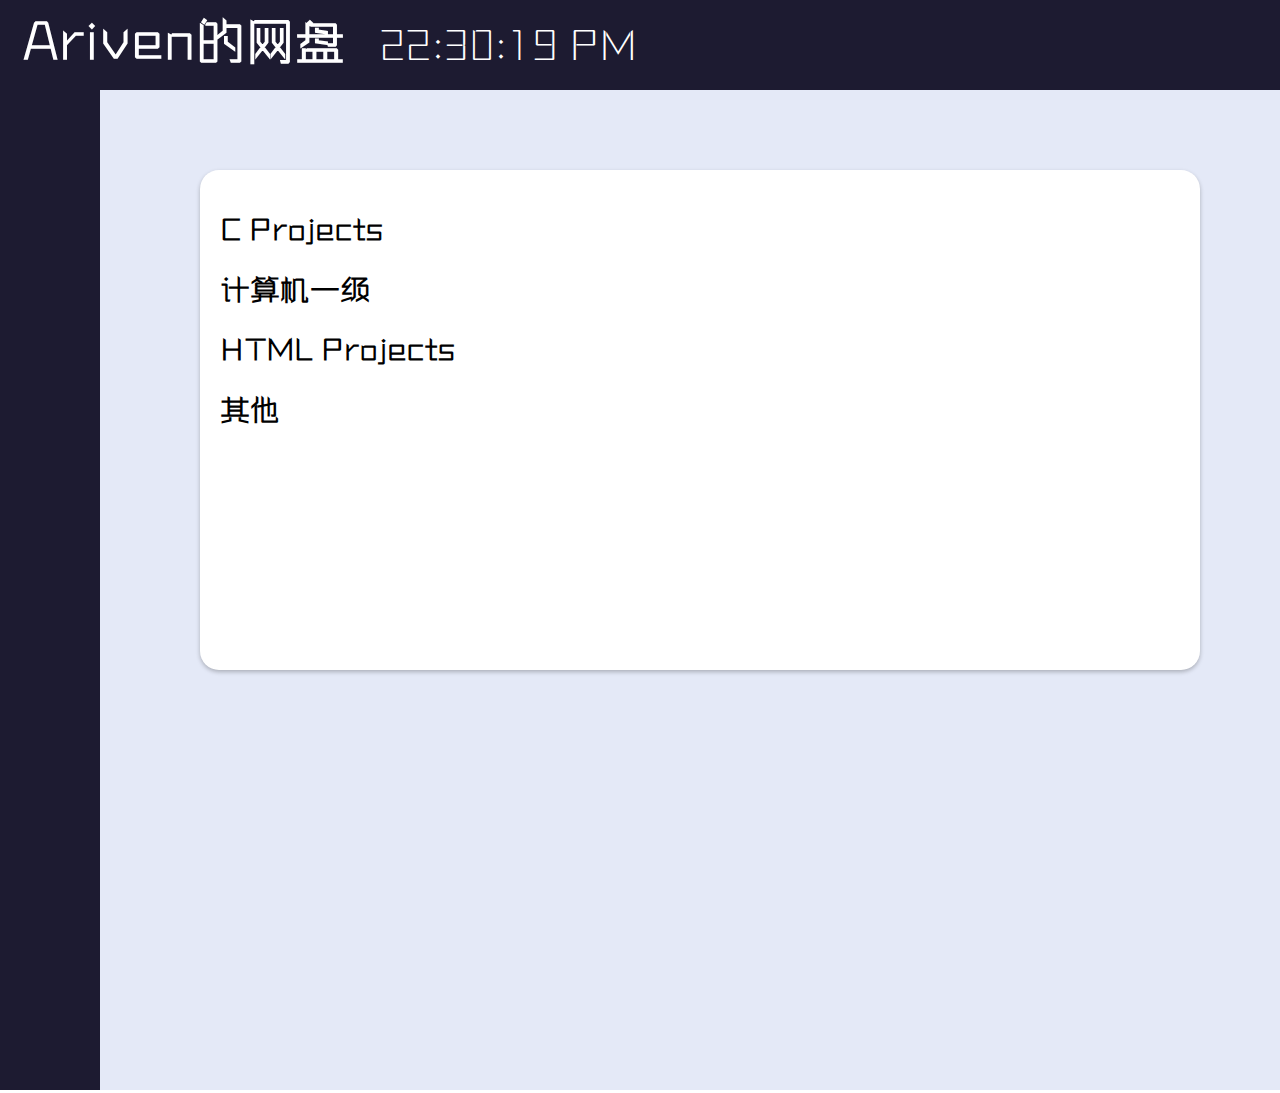
<file: index.html>
<!DOCTYPE html>
<html lang="en">
<head>
    <meta charset="UTF-8">
    <meta http-equiv="X-UA-Compatible" content="IE=edge">
    <meta name="viewport" content="width=device-width, initial-scale=1.0">
    <link rel="stylesheet" href="./css/index.css">
    <link rel="shortcut icon" href="https://blog.ariven-sky.cn/img/avatar.png">
    <title>Ariven的网盘</title>
</head>
<body>
    <script type="text/javascript" src="./js/time.js"></script>
<div class="box">
    <div class="showtime">
        <p id="getTime">
        </p>
    </div>
</div>
    <div class="welcome1">
        <h1 class="hello">Ariven的网盘</h1>
    </div>
    <div class="cfx"><h2 class="hitokoto" id="yiyancon"></h2></div>
    <script type="text/javascript" src="https://international.v1.hitokoto.cn?encode=js&amp;charset=utf-8&amp;&amp;c=j&amp;c=k&amp;c=l"></script>
    <div class="main"><iframe src="./main/index.html" frameborder="0" width="2450px"
        height="1000px" frameborder="no"></iframe></div>
</body> 
</html>
</file>
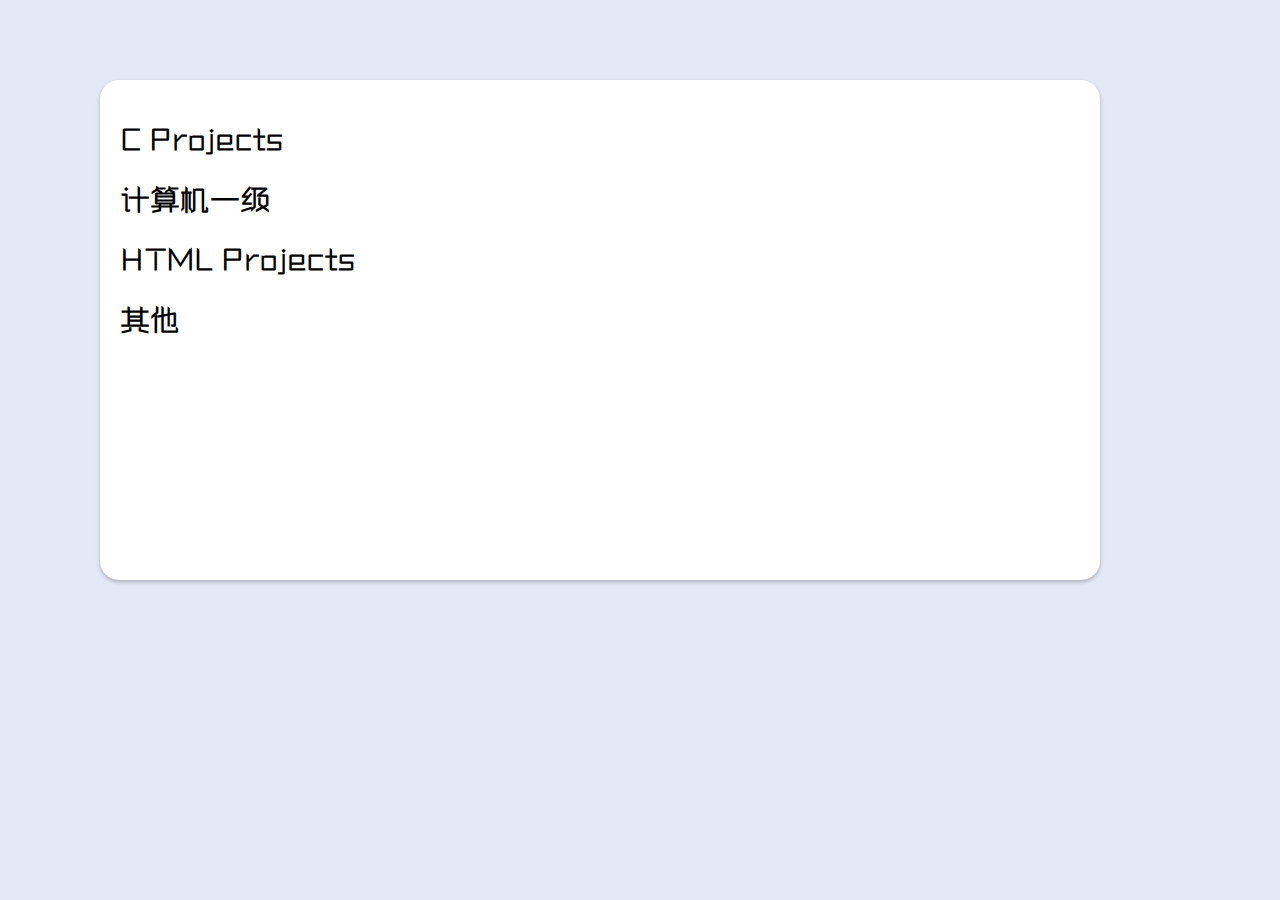
<file: main/index.html>
<!DOCTYPE html>
<html lang="en">
<head>
    <meta charset="UTF-8">
    <meta http-equiv="X-UA-Compatible" content="IE=edge">
    <meta name="viewport" content="width=device-width, initial-scale=1.0">
    <link rel="stylesheet" href="./css/index.css">
    <link rel="stylesheet" href="https://cdn.staticfile.org/font-awesome/4.7.0/css/font-awesome.css">
    <title>Document</title>
</head>
<body>
    
    <div class="d">
    <h1 class="c"><a href="./c/c.html"> C Projects</a></h1>
    <h1 class="jsj"><a href="./jsj/jsj.html">计算机一级</a></h1>
    <h1 class="html"><a href="./html/html.html">HTML Projects</a></h1>
    <h1 class="a"><a href="./a/a.html">其他</a></h1>
</div>
</body>
</html>
</file>
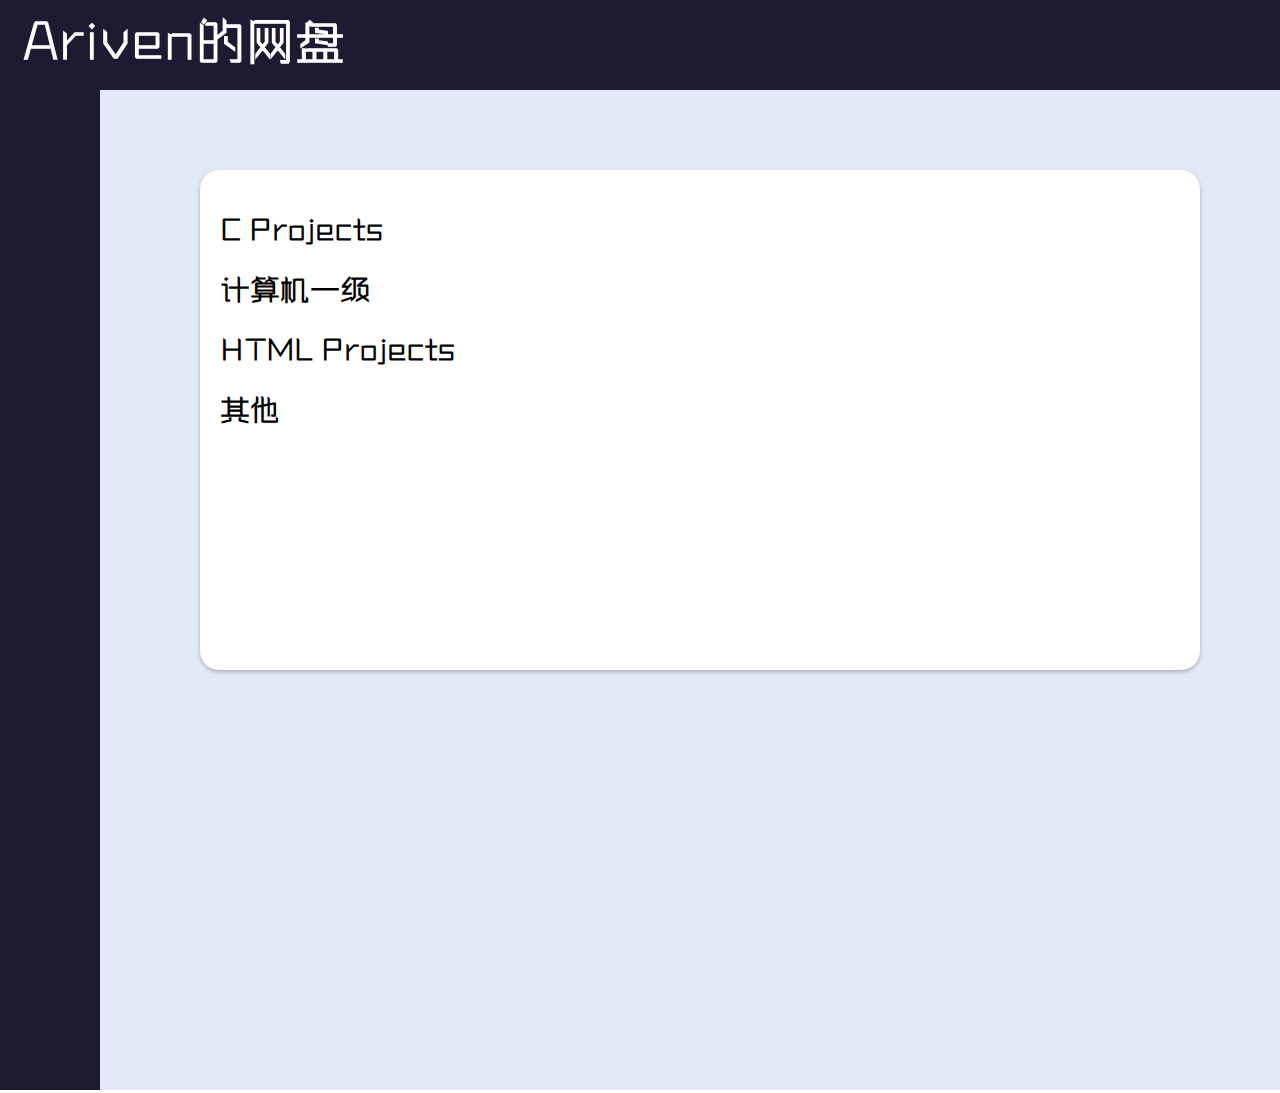
<file: .github/workflows/index.html>
<!DOCTYPE html>
<html lang="en">
<head>
    <meta charset="UTF-8">
    <meta http-equiv="X-UA-Compatible" content="IE=edge">
    <meta name="viewport" content="width=device-width, initial-scale=1.0">
    <link rel="stylesheet" href="./css/index.css">
    <link rel="shortcut icon" href="https://blog.ariven-sky.cn/img/avatar.png">
    <title>Ariven的网盘</title>
</head>
<body>
    <div class="welcome1">
        <h1 class="hello">Ariven的网盘</h1>
    </div>
    <div class="cfx"><h2 class="hitokoto" id="yiyancon"></h2></div>
    <script type="text/javascript" src="https://international.v1.hitokoto.cn?encode=js&amp;charset=utf-8&amp;&amp;c=j&amp;c=k&amp;c=l"></script>
    <div class="main"><iframe src="./main/index.html" frameborder="0" width="2450px"
        height="1000px" frameborder="no"></iframe></div>
</body> 
</html>
</file>
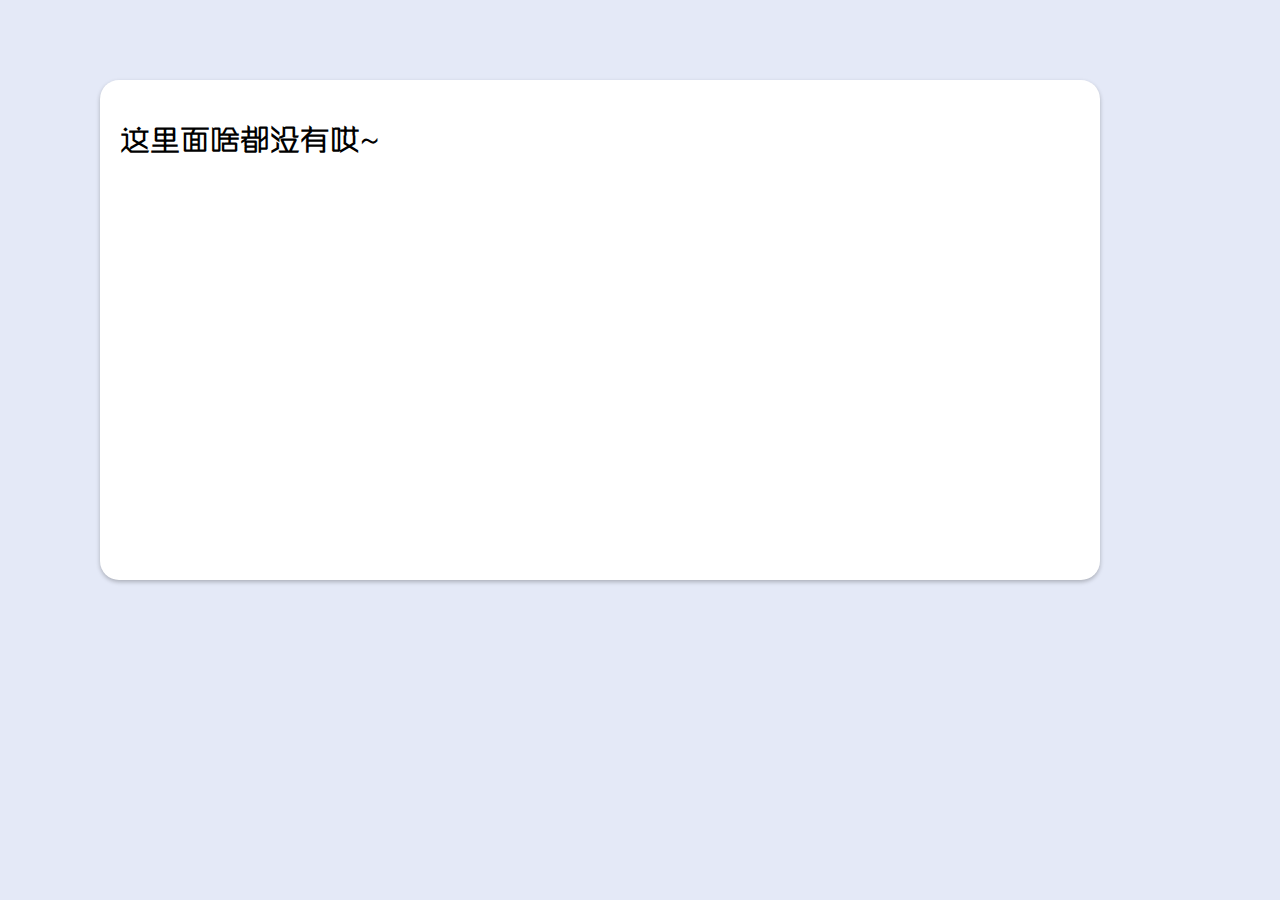
<file: main/a/a.html>
<!DOCTYPE html>
<html lang="en">
<head>
    <meta charset="UTF-8">
    <meta http-equiv="X-UA-Compatible" content="IE=edge">
    <meta name="viewport" content="width=device-width, initial-scale=1.0">
    <link rel="stylesheet" href="../css/index.css">
    <link rel="stylesheet" href="https://cdn.staticfile.org/font-awesome/4.7.0/css/font-awesome.css">
    <title>Document</title>
</head>
<body>
    <div class="back"><a class="back" href="../index.html"><i class="fa fa-mail-reply"></i></a></div>
    <div class="d">
    <h1 class="c">这里面啥都没有哎~</h1>
</div>
</body>
</html>
</file>
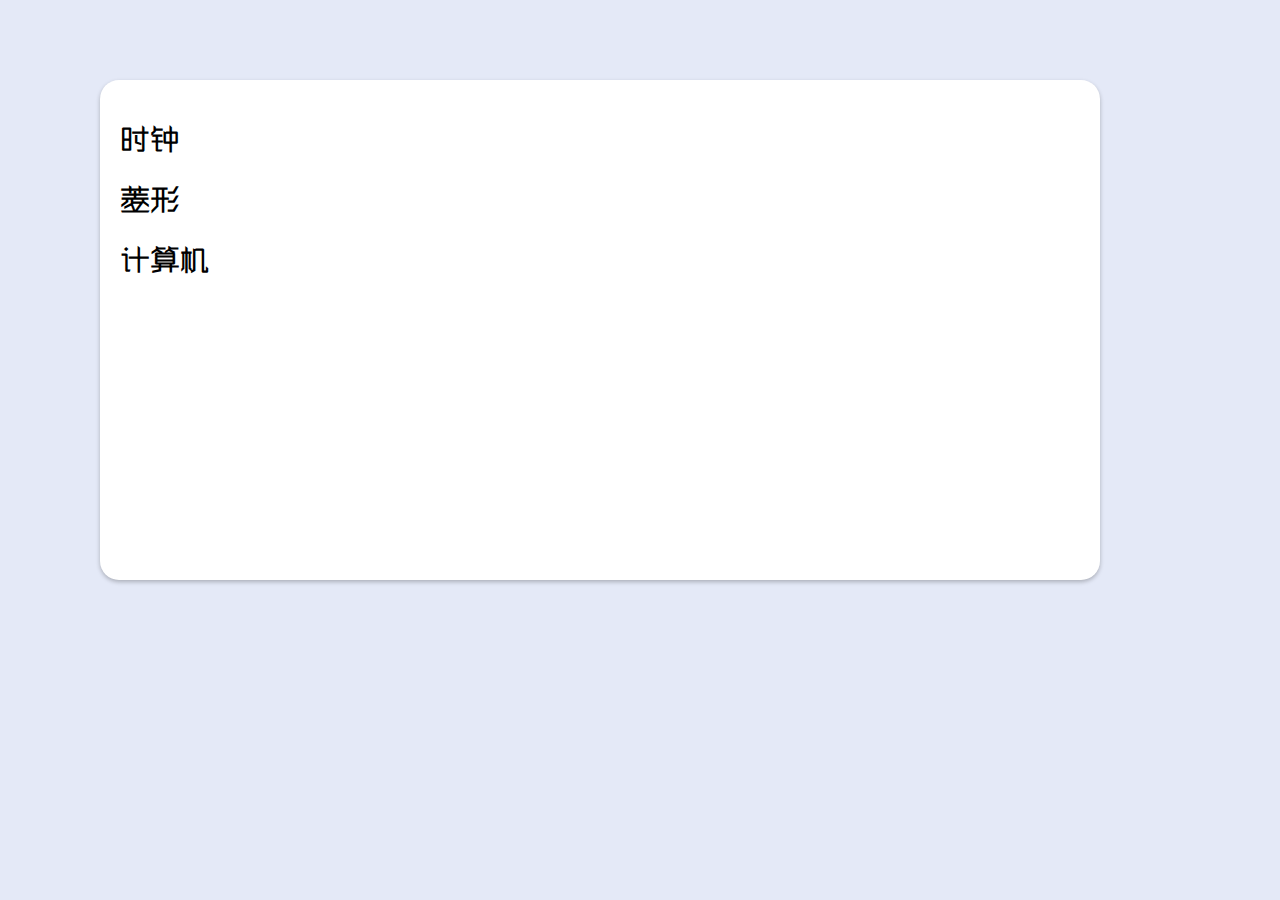
<file: main/c/c.html>
<!DOCTYPE html>
<html lang="en">
<head>
    <meta charset="UTF-8">
    <meta http-equiv="X-UA-Compatible" content="IE=edge">
    <meta name="viewport" content="width=device-width, initial-scale=1.0">
    <link rel="stylesheet" href="../css/index.css">
    <link rel="stylesheet" href="https://cdn.staticfile.org/font-awesome/4.7.0/css/font-awesome.css">
    <title>Document</title>
</head>
<body>
    <div class="back"><a class="back" href="../index.html"><i class="fa fa-mail-reply"></i></a></div>
    <div class="d">
    <h1 class="c"><a href="./d/clock.zip" target="downloadFile">时钟</a></h1>
    <h1 class="jsj"><a href="./d/lx.zip">菱形</a></h1>
    <h1 class="html"><a href="./d/jsj.zip">计算机</a></h1>
</div>
</body>
</html>
</file>
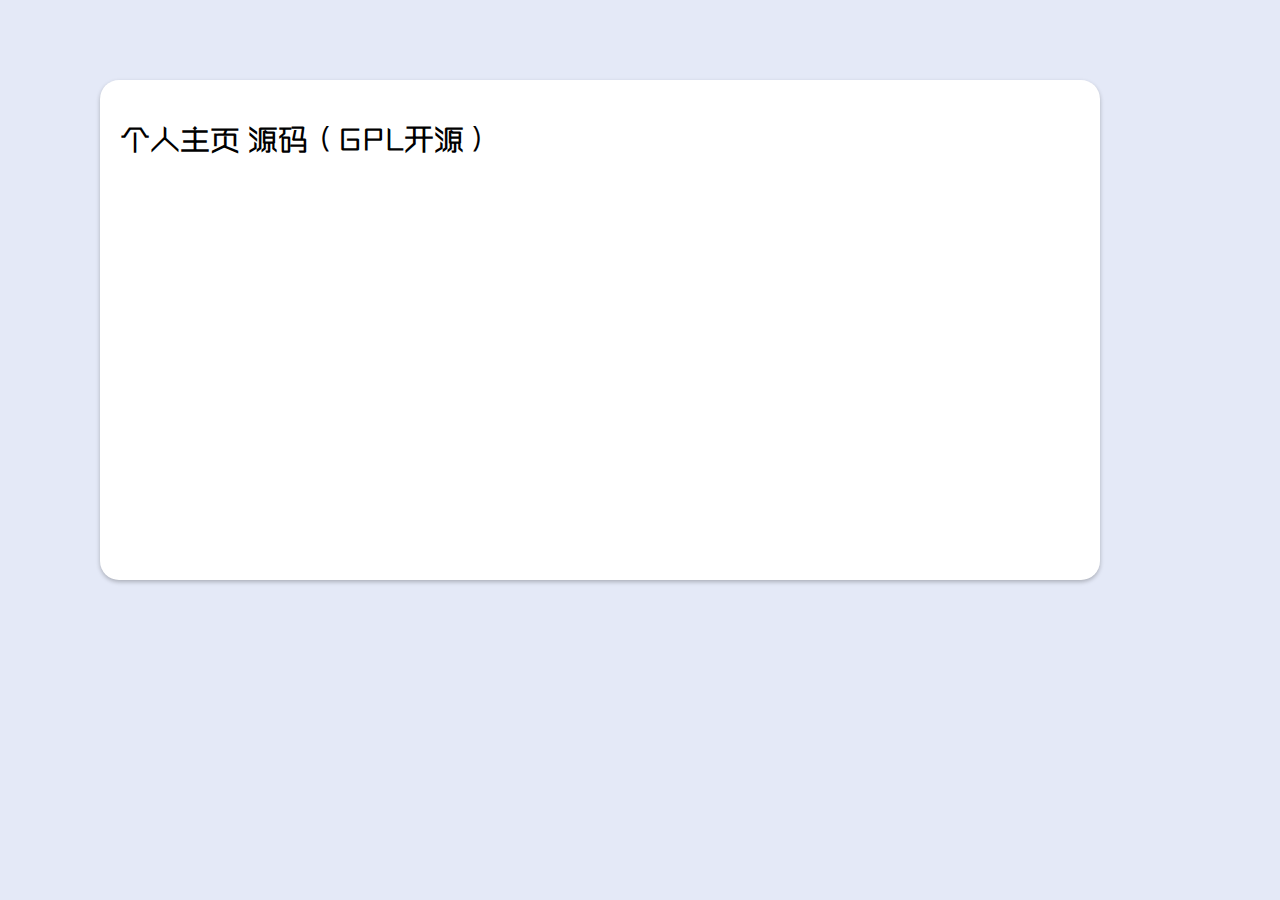
<file: main/html/html.html>
<!DOCTYPE html>
<html lang="en">
<head>
    <meta charset="UTF-8">
    <meta http-equiv="X-UA-Compatible" content="IE=edge">
    <meta name="viewport" content="width=device-width, initial-scale=1.0">
    <link rel="stylesheet" href="../css/index.css">
    <link rel="stylesheet" href="https://cdn.staticfile.org/font-awesome/4.7.0/css/font-awesome.css">
    <title>Document</title>
</head>
<body>
    <div class="back"><a class="back" href="../index.html"><i class="fa fa-mail-reply"></i></a></div>
    <div class="d">
    <h1 class="c"><a href="./d/index.zip" target="downloadFile">个人主页 源码（GPL开源）</a></h1>
</div>
</body>
</html>
</file>
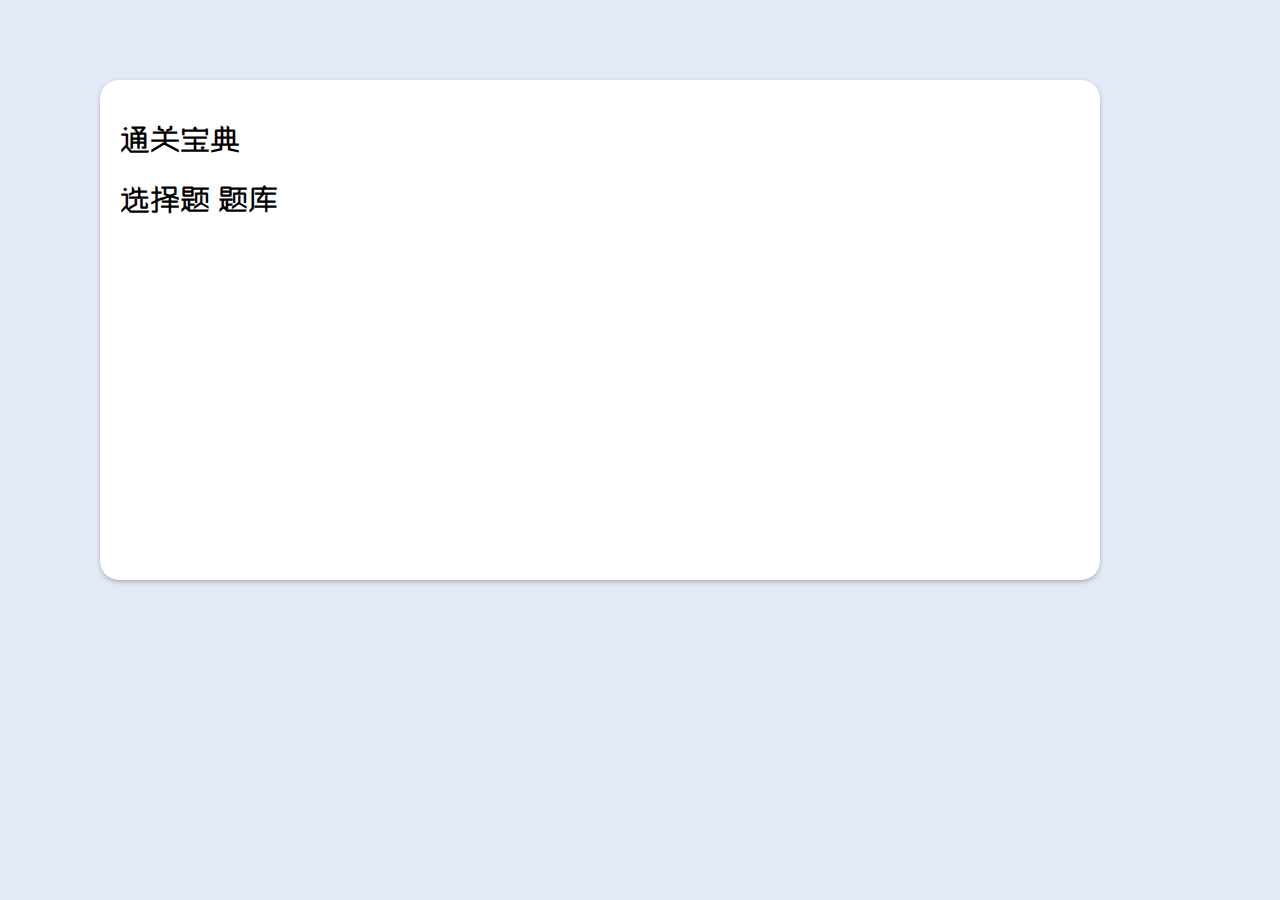
<file: main/jsj/jsj.html>
<!DOCTYPE html>
<html lang="en">
<head>
    <meta charset="UTF-8">
    <meta http-equiv="X-UA-Compatible" content="IE=edge">
    <meta name="viewport" content="width=device-width, initial-scale=1.0">
    <link rel="stylesheet" href="../css/index.css">
    <link rel="stylesheet" href="https://cdn.staticfile.org/font-awesome/4.7.0/css/font-awesome.css">
    <title>Document</title>
</head>
<body>
    <div class="back"><a class="back" href="../index.html"><i class="fa fa-mail-reply"></i></a></div>
    <div class="d">
    <h1 class="c"><a href="./d/bd.pdf" target="downloadFile">通关宝典</a></h1>
    <h1 class="jsj"><a href="./d/tiku.doc">选择题 题库</a></h1>
</div>
</body>
</html>
</file>
<file: css/index.css>
@font-face {
    font-family: '1';
    src: url(../font/2.ttf);
}
body{
    font-family: '1';
}
.welcome1{
    font-size: 25px;
    position: absolute;
    top:0px;
    left: 0px;
    width: 2550px;
    background-color: #1d1b31;
    height: 90px;
}
h1.hello{
    position: absolute;
    top: -25px;
    left: 20px;
    color: #fff;
}
.cfx{
    position: absolute;
    top: 90px;
    left: 0px;
    width: 100px;
    height: 1000px;
    background-color: #1d1b31;
}
h2.hitokoto{
    font-size: 25px;
    width: 1px;
    position: absolute;
    left: 40px;
    top: 15px;
    color: #fff;
}
.main{
    position: absolute;
    top: 90px;
    left: 100px;
}
.box{
    position: absolute;
    color: #fff;
    font-size: 40px;
    top: -20px;
    left: 380px;
    z-index: 999;
}
</file>
<file: main/css/index.css>
@font-face {
    font-family: '1';
    src: url(/font/2.ttf);
}
body{
    background-color: #E4E9F7;
    font-family: '1';
}
a{
    text-decoration: none;
    color: #000;
}
.d{
    font-size: 15px;
    position: absolute;
    top: 80px;
    left: 100px;
    background-color: white;
    width: 1000px;
    height: 500px;
    box-shadow: 0px 2px 4px 0px rgba(0, 0, 0, 0.25);
    border-radius: 19px;
}
a:hover{
    color:  #5698c3;;
}
h1.c{
    position: absolute;
    top: 20px;
    left: 20px;
}
h1.jsj{
    position: absolute;
    top: 80px;
    left: 20px;
}
h1.html{
    position: absolute;
    top: 140px;
    left: 20px;
}
h1.a{
    position: absolute;
    top: 200px;
    left: 20px;
}

.back{
    font-size: 40px;
    position: absolute;
    top: 60px; 
    left: 500px;
    z-index: 999;
}
</file>
<file: .github/workflows/css/index.css>
@font-face {
    font-family: '1';
    src: url(../font/2.ttf);
}
body{
    font-family: '1';
}
.welcome1{
    font-size: 25px;
    position: absolute;
    top:0px;
    left: 0px;
    width: 2550px;
    background-color: #1d1b31;
    height: 90px;
}
h1.hello{
    position: absolute;
    top: -25px;
    left: 20px;
    color: #fff;
}
.cfx{
    position: absolute;
    top: 90px;
    left: 0px;
    width: 100px;
    height: 1000px;
    background-color: #1d1b31;
}
h2.hitokoto{
    font-size: 25px;
    width: 1px;
    position: absolute;
    left: 40px;
    top: 15px;
    color: #fff;
}
.main{
    position: absolute;
    top: 90px;
    left: 100px;
}
</file>
